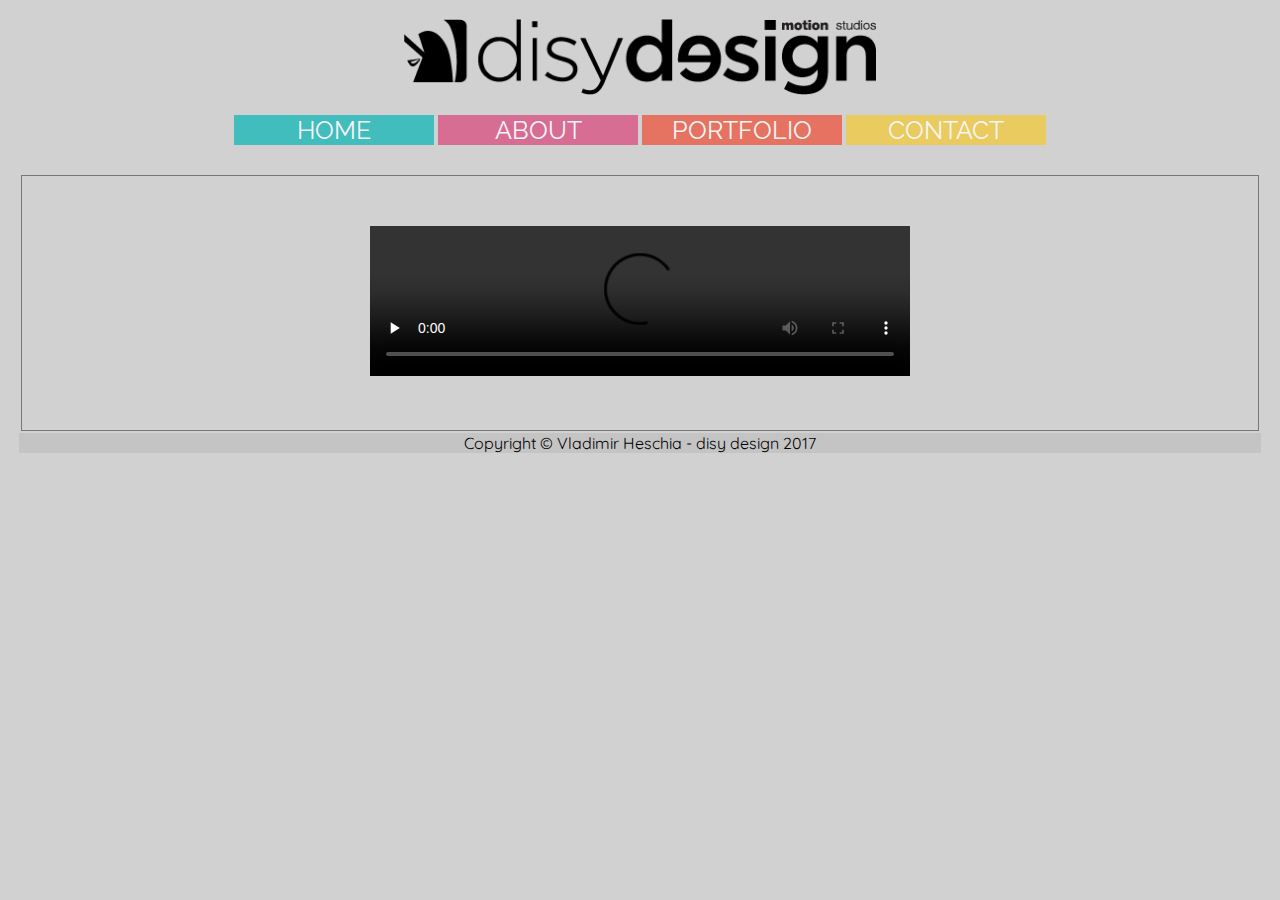
<file: index.html>
<!DOCTYPE html>
<html lang="en">
  <head>
    <meta charset="utf-8">
    <meta name="viewport" content="width=device-width, initial-scale=1.0">
      <link rel="stylesheet" href="css/style.css" type="text/css" media="screen">
   <link rel="shortcut icon" type="image/png" href="images/dd-icon.png"/>
    <title>Vladimir Heschia - Portfolio</title>     
    </head>
  <body>          
           <header>
           <div class="logo"><img src="images/small/logo-dd-tr.png" width="300" alt="logo"></div></header>
      <nav>
       <div class="menu">
        <ul>
		 <li class="front"><a href="index.html">home</a></li>
		  <li class="style"><a href="about.html">about</a></li>
          <li class="about"><a href="portfolio.html">portfolio</a></li>
          <li class="vreel"><a href="contact.html">contact</a></li>
		  </ul>
		  </div>
		</nav>
      <main class="frontp animated slideInUp">
          <div class="container">
              <video id="headervideo" class="headervideo" loop preload="none" controls="controls" autoplay width="100%" height="100%">
      <source src="../images/logopencil.mp4" type="video/mp4">
      Your browser does not support HTML5 video.
    </video>
      </div>
      </main>
  </body>
     <footer>Copyright &copy; Vladimir Heschia - disy design 2017</footer>
</html>
</file>
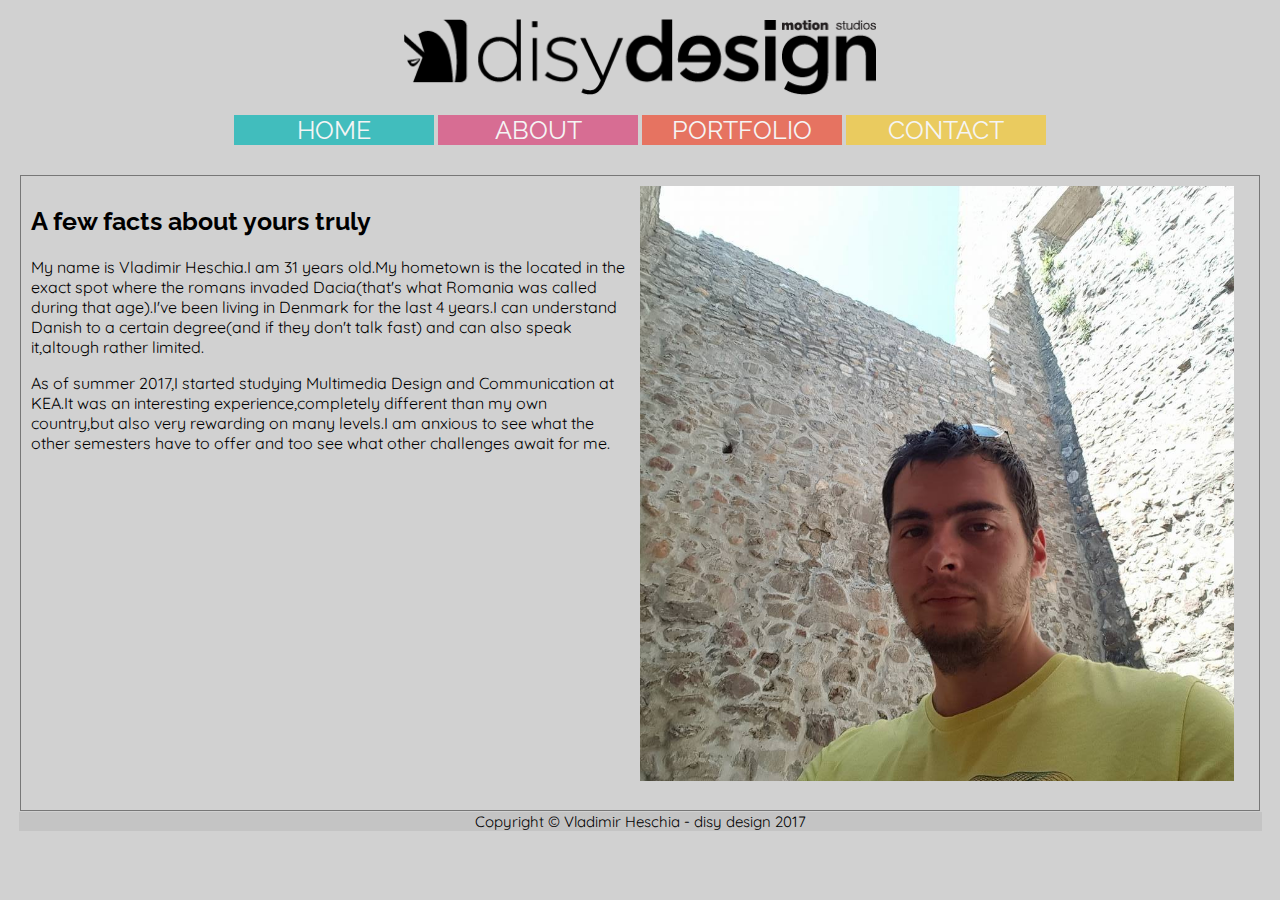
<file: about.html>
<!DOCTYPE html>
<html lang="en">
  <head>
    <meta charset="utf-8">
    <meta name="viewport" content="width=device-width, initial-scale=1.0">
      <link rel="stylesheet" href="css/style.css" type="text/css" media="screen">
    <link rel="shortcut icon" type="image/png" href="images/dd-icon.png"/>
      <title>A few things abour yours truly</title>  
  </head>
  <body class="stylevd">
      <header>
           <div class="logo"><img src="images/small/logo-dd-tr.png" width="300" alt="logo"></div></header>
      <nav>
       <div class="menu">
        <ul>
		 <li class="front"><a href="index.html">home</a></li>
		  <li class="style"><a href="about.html">about</a></li>
          <li class="about"><a href="portfolio.html">portfolio</a></li>
          <li class="vreel"><a href="contact.html">contact</a></li>
		  </ul>
		  </div>
		</nav>     		 
      <main class="main-article animated slideInUp">	  
          <div class="wrapper1">
		 <article> <div class="heading1"><h2>A few facts about yours truly</h2></div>
         <p>My name is Vladimir Heschia.I am 31 years old.My hometown is the located in the exact spot where the romans invaded Dacia(that's what Romania was called during that age).I've been living in Denmark for the last 4 years.I can understand Danish to a certain degree(and if they don't talk fast) and can also speak it,altough rather limited.</p>
              <p>As of summer 2017,I started studying Multimedia Design and Communication at KEA.It was an interesting experience,completely different than my own country,but also very rewarding on many levels.I am anxious to see what the other semesters have to offer and too see what other challenges await for me.</p></article>
        <article><div class="profile"><img src="images/small/me.jpg" alt="profilevladimir"></div>  
              </article>
           
           </div>
        </main>
  </body>
     <footer>Copyright &copy; Vladimir Heschia - disy design 2017</footer>
</html>
</file>
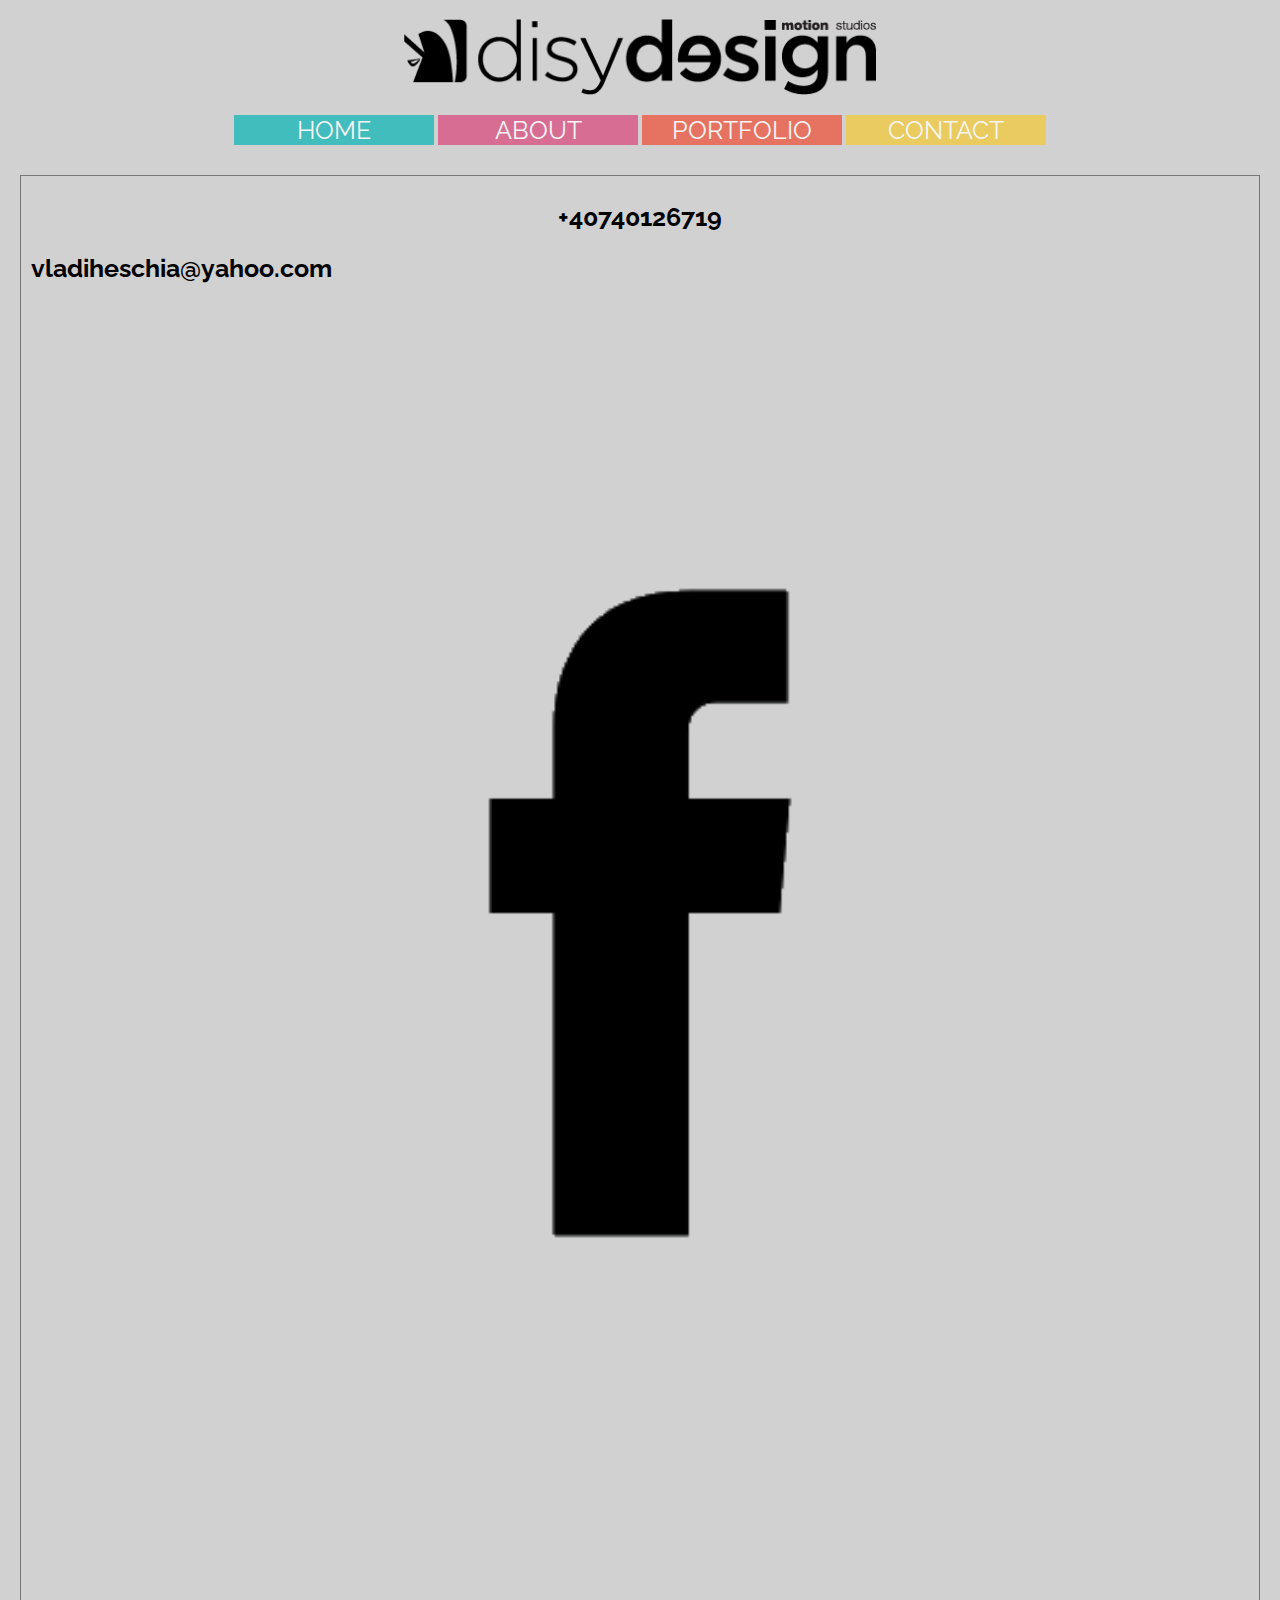
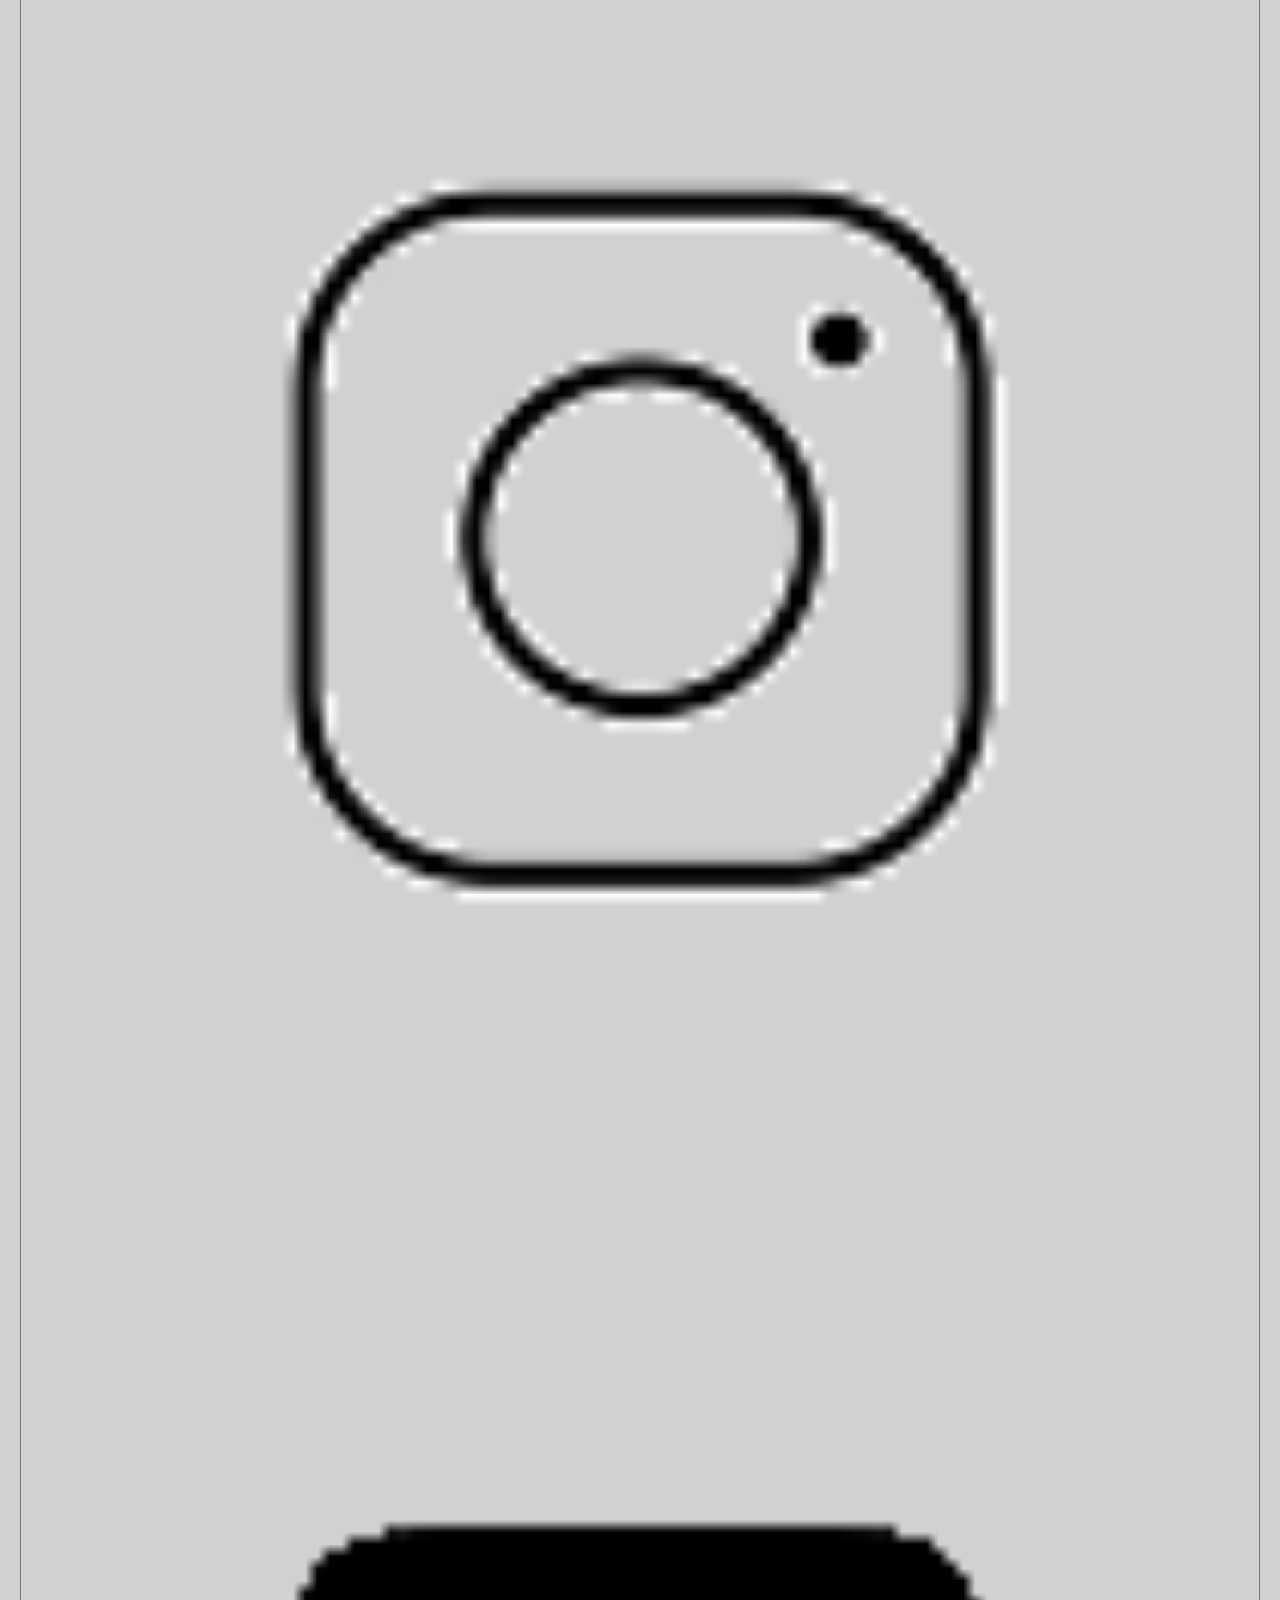
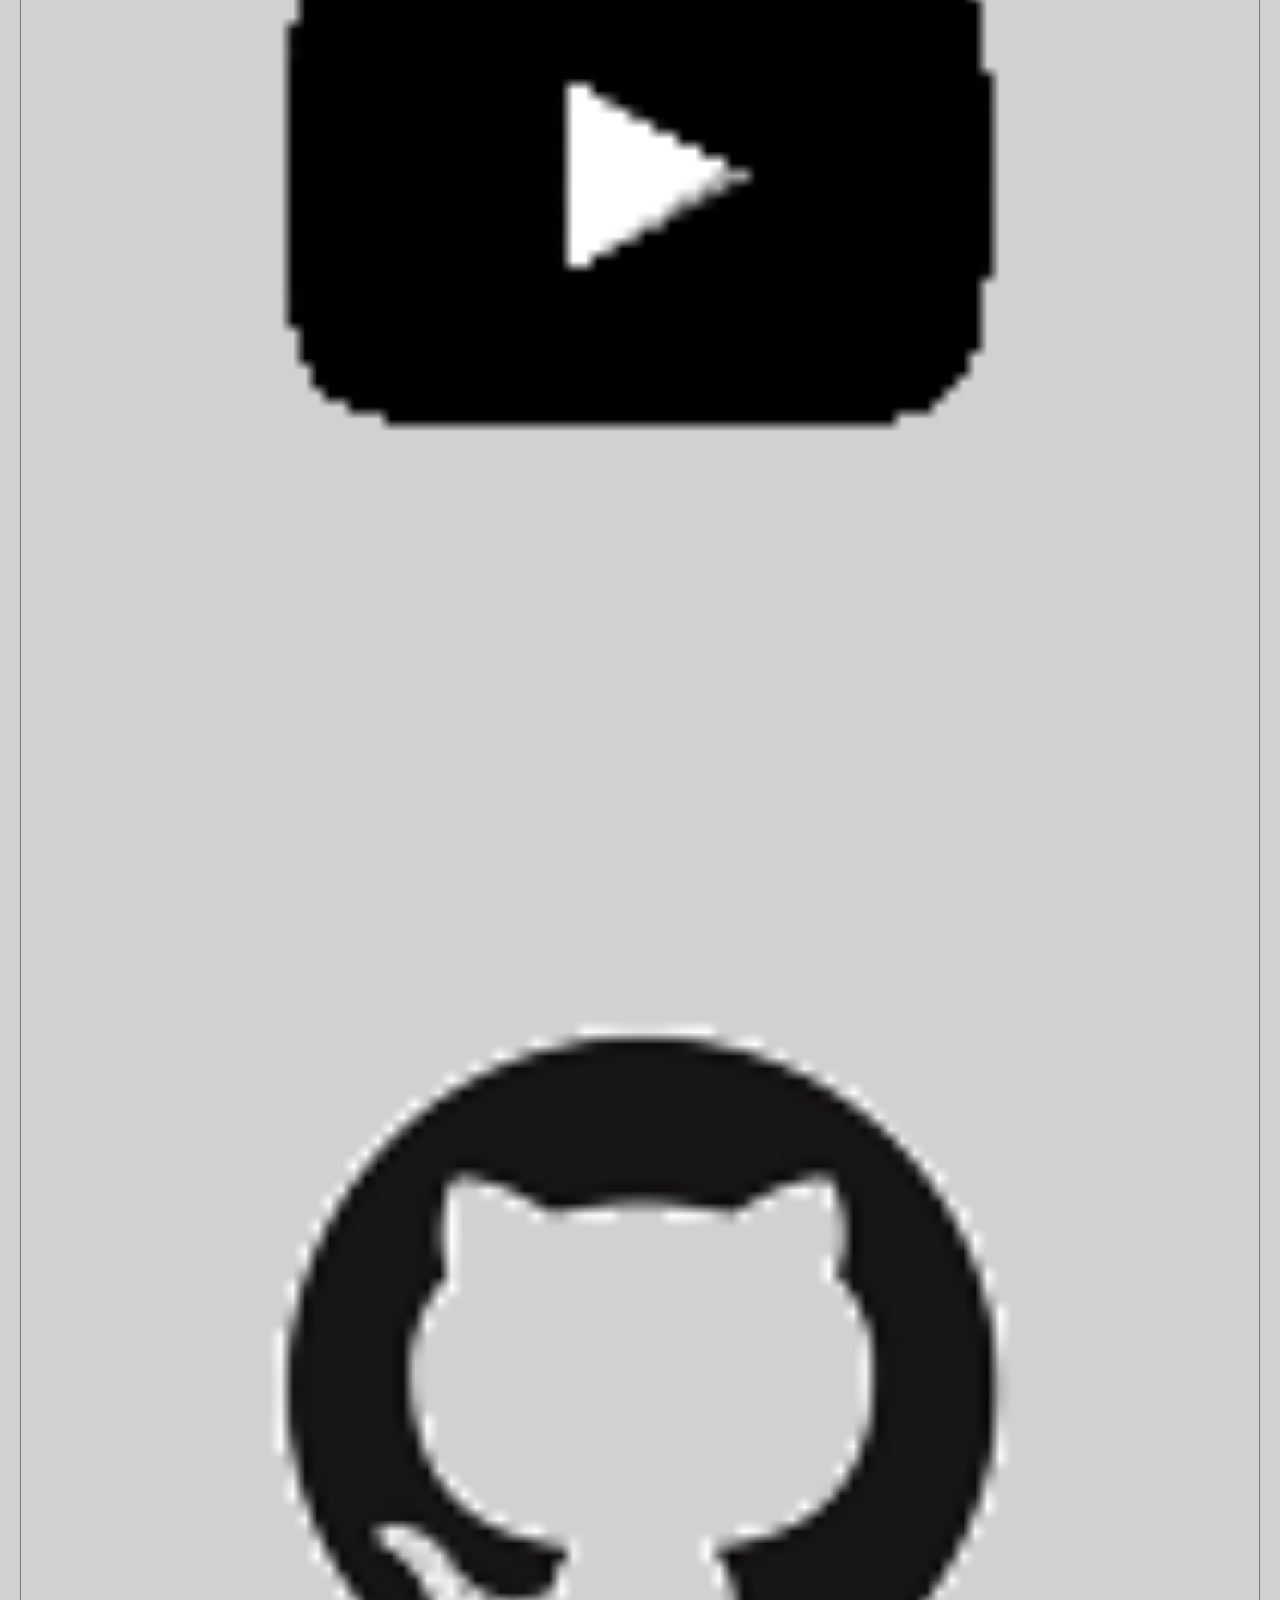
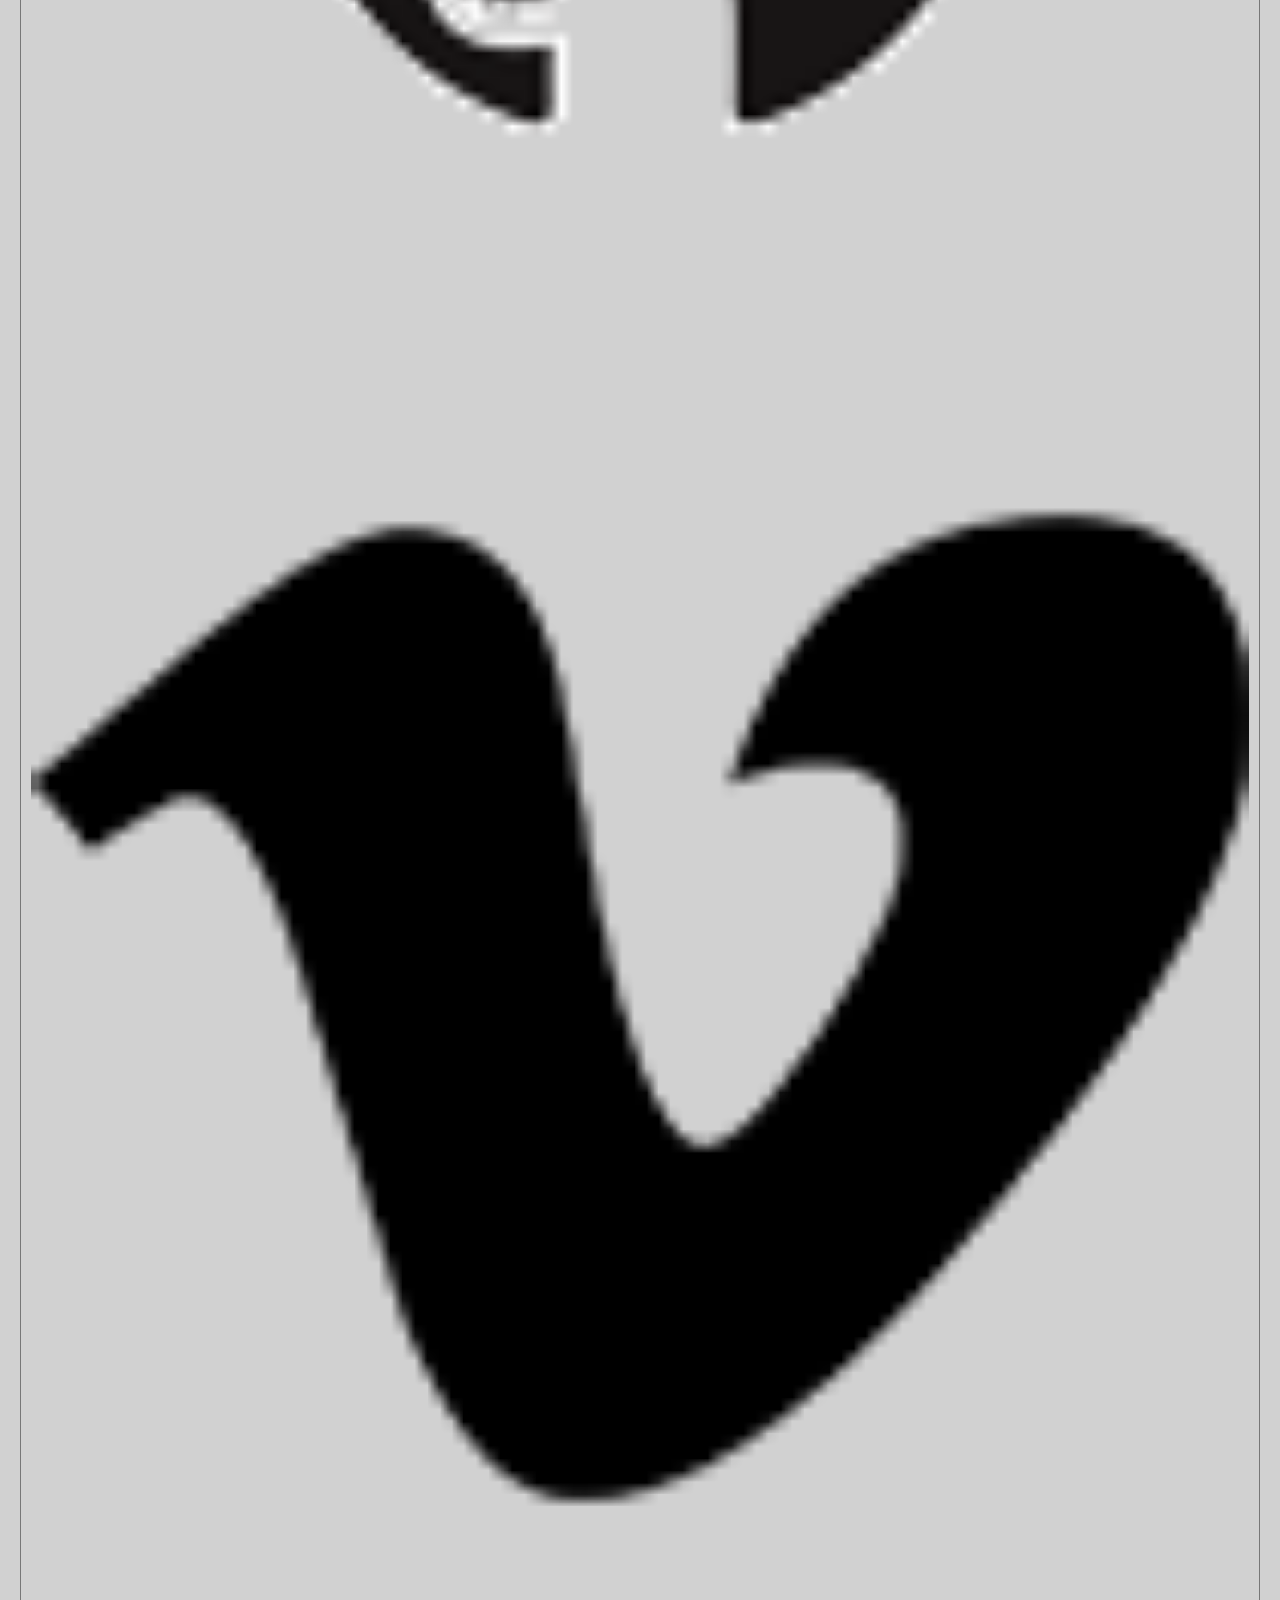
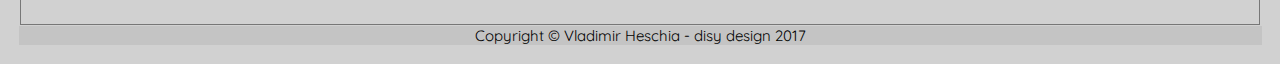
<file: contact.html>
<!DOCTYPE html>
<html lang="en">
  <head>
    <meta charset="utf-8">
    <meta name="viewport" content="width=device-width, initial-scale=1.0">
      <link rel="stylesheet" href="css/style.css" type="text/css" media="screen">
      <link rel="shortcut icon" type="image/png" href="images/dd-icon.png"/>
    <title>How to reach me</title>
      
  </head>
  <body class="stylevd">
            <header>
           <div class="logo"><img src="images/small/logo-dd-tr.png" width="300" alt="logo"></div></header>
      <nav>
       <div class="menu">
        <ul>
		 <li class="front"><a href="index.html">home</a></li>
		  <li class="style"><a href="about.html">about</a></li>
          <li class="about"><a href="portfolio.html">portfolio</a></li>
          <li class="vreel"><a href="contact.html">contact</a></li>
		  </ul>
		  </div>
		</nav>
      <main class="frontp animated slideInUp">
			 <div class="heading"><h1>+40740126719</h1></div>
	  <h2>vladiheschia@yahoo.com</h2>
          <div class="icons"><a href="https://www.facebook.com/vladimirheschia"><img src="images/icons/facebook.png"></a><a href="https://www.instagram.com/vladimirheschia"><img src="images/icons/instagram.png"></a>
          <a href="https://www.youtube.com/user/VladiH"><img src="images/icons/youtube.png"></a>
          <a href="https://github.com/VladiHes"><img src="images/icons/github.png"></a>
          <a href="https://vimeo.com/user19563258"><img src="images/icons/vimeo.png"></a>
          </div>
          
      </main>
  </body>
     <footer>Copyright &copy; Vladimir Heschia - disy design 2017</footer>
</html>
</file>
<file: css/style.css>
@import url(https://fonts.googleapis.com/css?family=Quicksand); /*--- Body Font --*/
@import url(https://fonts.googleapis.com/css?family=Raleway); /*--- Heading Font --*/
/*
///////////////
BODY
///////////////
*/
body{background-color: #FFFFFF;
font-family: 'Quicksand', sans-serif;
overflow-x: hidden;}
body {color: darkblue; padding: 2em;}
body {color: #000000; padding: .7em}
main{ font-size: 15px;
    border:1px solid #777777;
margin: .1em;
margin-top: 1em;
padding: 10px;}
.logo { 
    max-width: 38%;
padding-left: 31%;
}
.left {width: 10%;}
.right{width: 10%;}
/*
//////////////////////////////
NAVIGATION
//////////////////////////////
*/
nav ul{ 
margin-top: 1em;
padding: 0;
display: inline-block;
text-align: center;
	
}

.menu { align-content: center;
	text-align: center;
}

nav li{display: inline;
}

.style {background-color: #D76D93;

	}
.front {background-color: #41BDBD;
	}
.vreel {background-color: #EACB5F;
}
.about {background-color: #E67361;
}

img {
    width: 100%;
    text-align: center;
}

h1, h2 {
    font-family: "Raleway", sans-serif;
    font-size: 25px;
}
h3{
    text-align: center;
    font-family: "Quicksand";
    font-size: 20px;
}

nav {margin: 1px 3px 2px; 
font-family: 'Raleway', sans-serif;
font-size: 15px;
}
nav a{color: whitesmoke;
    text-decoration: none;
    text-transform: uppercase;
    width: 10em;
    display:inline-block;
	text-align: center;
    }

nav a :link{
    color: aqua}
nav a:visited{color: #FFF;}
nav a:hover{background-color: #000;
	color: #FFF;
    padding: 10px;
transition: all .5s;}
/* pseudo elements- advanced!!!*/

nav a:active{color: antiquewhite;
    color: #000;
     padding: 10px;
}

p {font-family: 'Quicksand', sans-serif;
font-size: 16px;}

}

/* ///////////// ANIMATIONS ////////////// */

.animated {
  animation-duration: 1s;
  animation-fill-mode: both;
}

.animated.infinite {
  animation-iteration-count: infinite;
}

.animated.hinge {
  animation-duration: 2s;
}

.animated.flipOutX,
.animated.flipOutY,
.animated.bounceIn,
.animated.bounceOut {
  animation-duration: .55s;
}



@keyframes slideInUp {
  from {
    transform: translate3d(0, 100%, 0);
    visibility: visible;
  }

  to {
    transform: translate3d(0, 0, 0);
  }
}

.slideInUp {
  animation-name: slideInUp;
}


/*----SLIDER----*/

a{
	color:#fff;
	text-decoration: none;
}

h1{
	text-align: center;
}

.container{
	width:540px;
	margin:40px auto;
	overflow:auto;
}

.slider-inner{
	width:500px;
	height:300px;
	position:relative;
	overflow:hidden;
	float:left;
	padding:3px;
	border:#666 solid 3px;
}

.slider-inner img{
	display:none;
	width:500px;
	height:300px;
}

.slider-inner img.active{
	display:inline-block;
}

.prev,.next{
	float:left;
	margin-top:130px;
	cursor: pointer;
}

.prev{
	position:relative;
	margin-right:-45px;
	z-index:100;
}

.next{
	position:relative;
	margin-top: -181px;
    margin-left: 476px;
	z-index:100;
}


/*----END SLIDER----*/


/*----FLEXBOX FOR PORTFOLIO----*/

.container2{
    display: flex;
    background-color: darkgrey;
    width: 90%;
    height: auto;
    margin-left:3em;
    margin-right: 3em;
    flex-direction: column;
}

.row{
    display: flex;
    justify-content: space-around;
}

.project-image{
    width: 500px;
    height: 280px;
    margin: 1em;
}

.hover figure img {
	-webkit-filter: grayscale(100%);
	filter: grayscale(100%);
	-webkit-transition: .3s ease-in-out;
	transition: .3s ease-in-out;
}
.hover figure:hover img {
	-webkit-filter: grayscale(0);
	filter: grayscale(0);
}

.hover p1{
    text-align: center;
    font-size: 1em;
    font-family: 'Quicksand', cursive;
    margin-bottom: 4em;
    margin-top: -1em;
}

.link{
    color: black;
    text-decoration: none;
}

/*----END FLEXBOX----*/
/* ////////////////MEDIA QUERIES////////////////// 


mobile styles */

@media (max-width: 500px){
    
	body{background-color: #D4D4D4;}
	nav li {align-items: center;
	text-align: center;
		font-size: 20px;
        }
    .container2 { 
        max-width: 70%;
    }
    
}



/* tablet styles */
@media only screen and (min-width: 501px) { 
	body{background-color: #c6c6c6;}
	
	nav li {align-items: center;
	text-align: center;
		font-size: 22px;
	}
    .container2 { 
        max-width: 100%;
    }
	}
	
	
/* desktop styles */
@media only screen and (min-width: 1024px){
	body{background-color: #d1d1d1;}
    nav li {
        align-items: center;
	text-align: center;
		font-size: 25px;
	}
    .wrapper1 {
    display: grid;
    grid-template-columns: 1fr 1fr;
    grid-template-areas: "hd art p"
        "hd art as";
    grid-gap:15px;    
}
    nav a{ 
        width: 8em;
    }
}


.heading {font-family: Raleway;
font-size: .80em;
text-align: center}


.index {font-size: 15px;
color: #000000; }
.frontp {
	font-family: 'Quicksand', sans-serif;
font-size: 15px; 
}
.main-article {
	font-family: 'Quicksand', sans-serif;

	font-size: 15px;
}
.btd {
	font-family: 'Quicksand', sans-serif;
	font-size: 15px;
color: #000000;
}
.stylevd {font-size: 15px;
color: #000000;
font-family: 'Quicksand', sans-serif;
}
.aboutdd {
color: #000000;
 }
.aboutme { font-family: 'Quicksand', sans-serif;
	font-size: 15px;
color: #000000;
}

footer{ text-align: center;
background-color: #C4C4C4}
</file>
